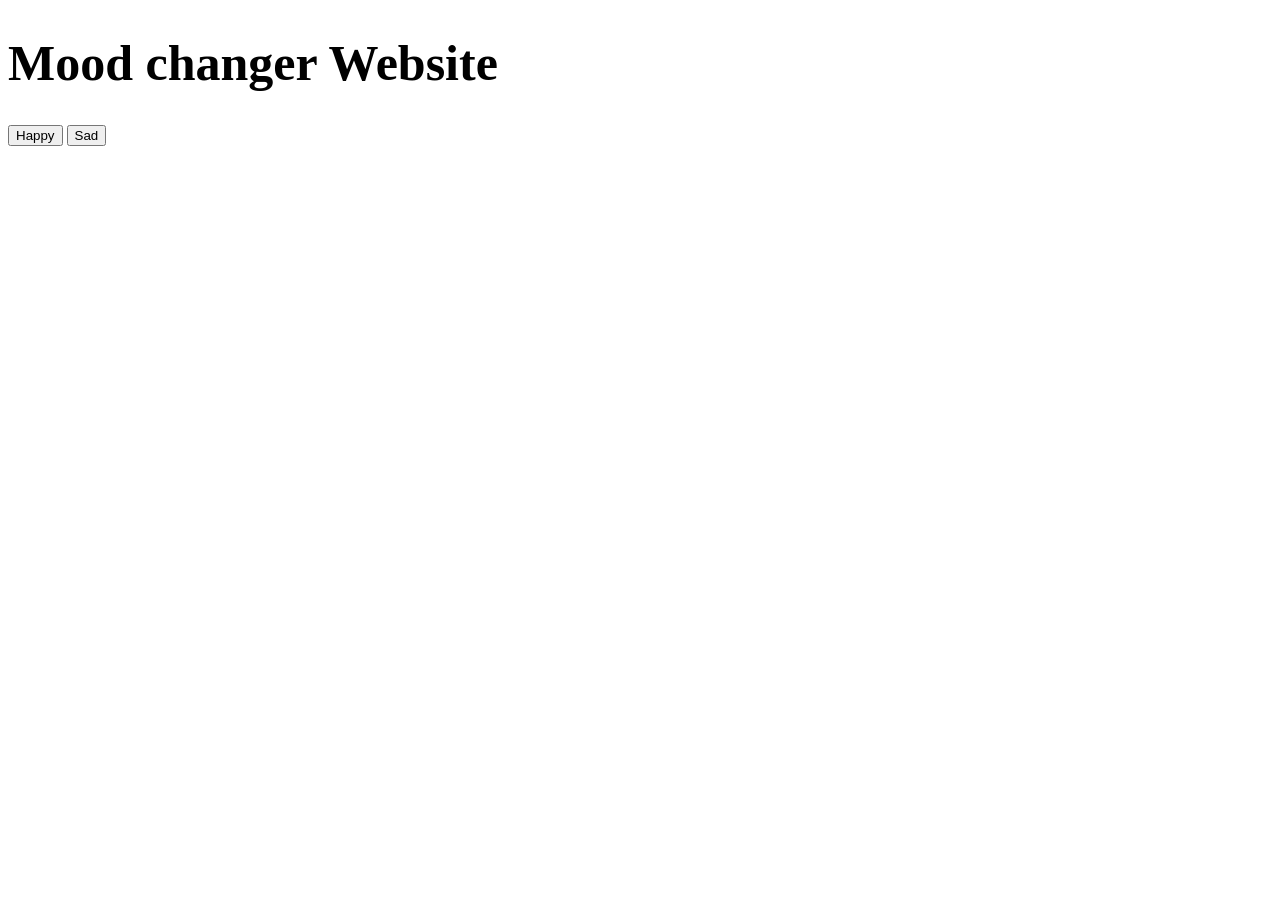
<file: index.html>
<!DOCTYPE html>
<html>
    <head> 
        <title>Mood Changer</title>
        <link rel="stylesheet" href="mood.css">
        <script src="mood.js"></script>
    </head>
    <body>
        <h1 id="moodchange">Mood changer Website</h1>
        
            <button onclick="happymood()">Happy</button>
        </a>
        
            <button onclick="sadmood()">Sad</button>
        </a>
        <img id="happygura" src="happy gura.jpg" alt="gura">
        <img id="sadgura" src="sad gura.jpg" alt="gura">
    </body>
</html>
</file>
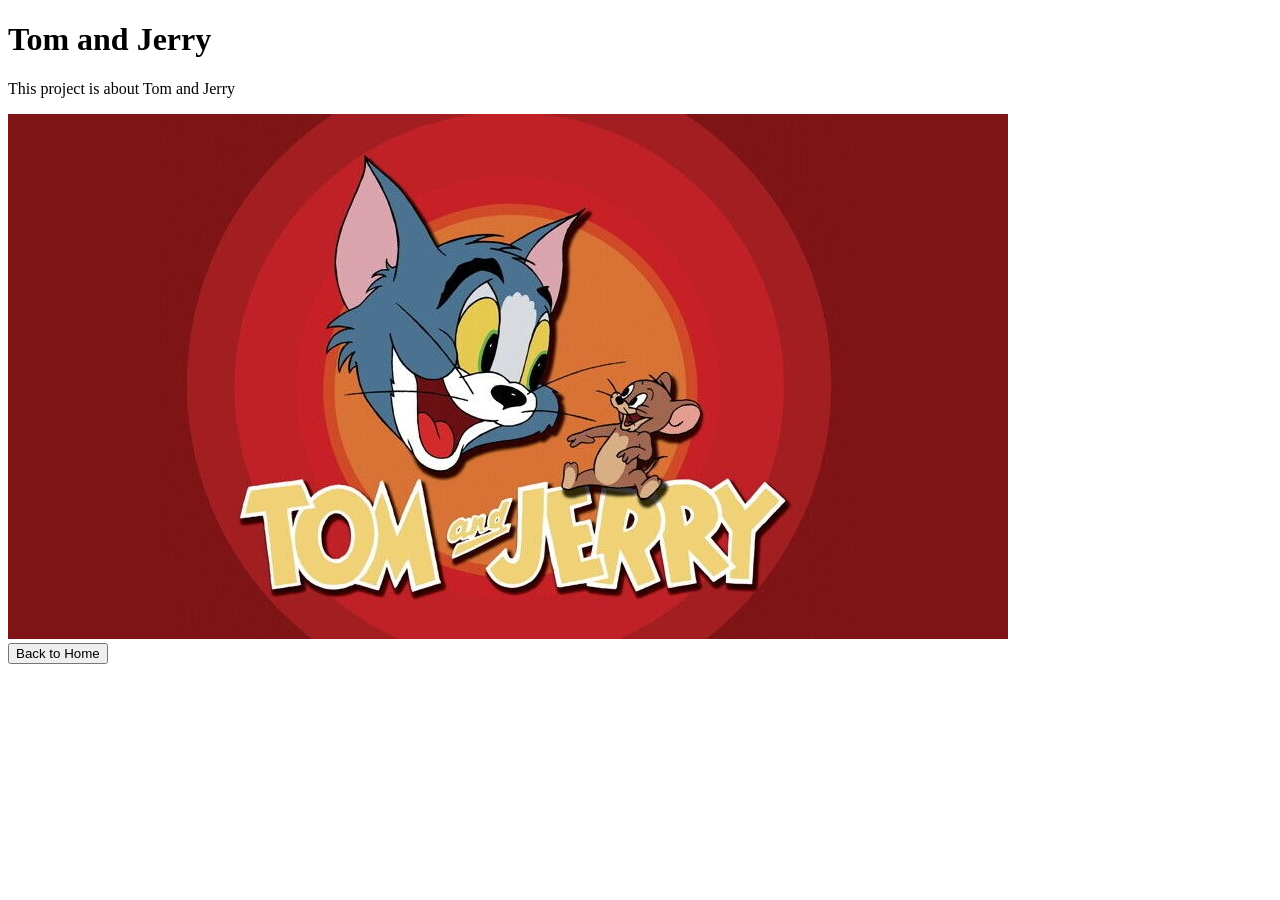
<file: porject_1.html>
<!DOCTYPE html>
<html>
<head>
  <title>Tom and Jerry</title>
  <link rel="stylesheet" href="styles1.css">
</head>
<body>
  <h1>Tom and Jerry</h1>
  <p>This project is about Tom and Jerry</p>
  <img src="tom-and-jerry-logo.jpg" alt="Tom and Jerry">
  <br>
  <a href="index.html">
    <button>Back to Home</button>
  </a>
</body>
</html>
</file>
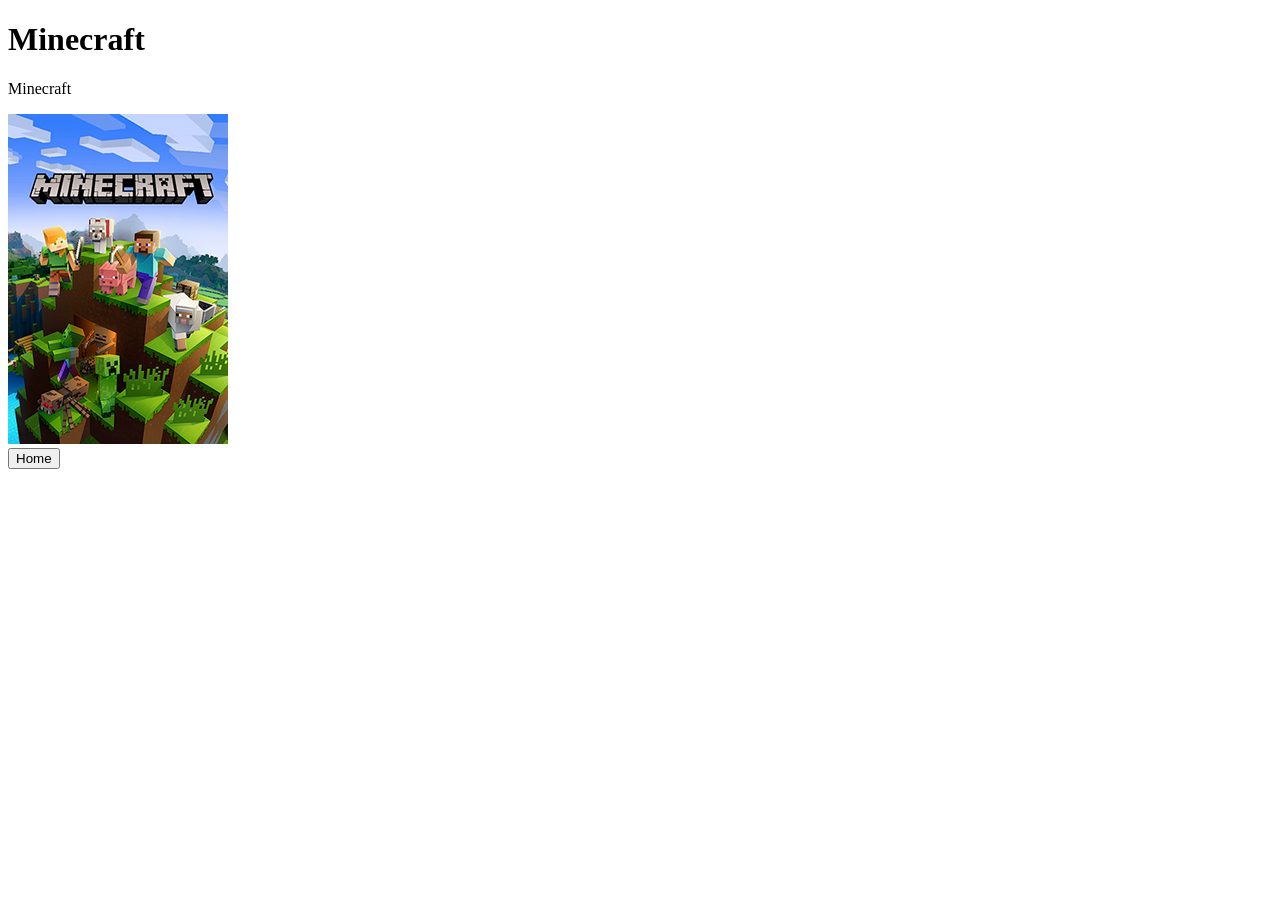
<file: porject_2.html>
<!DOCTYPE html>
<html>
<head>
  <title>Minecraft</title>
  <link rel="stylesheet" href="styles2.css">
</head>
<body>
  <h1>Minecraft</h1>
  <p>Minecraft</p>
  <img src="Minecraft_cover.png" alt="minecraft">
  <br>
  <a href="index.html">
    <button>Home</button>
  </a>
</body>
</html>
</file>
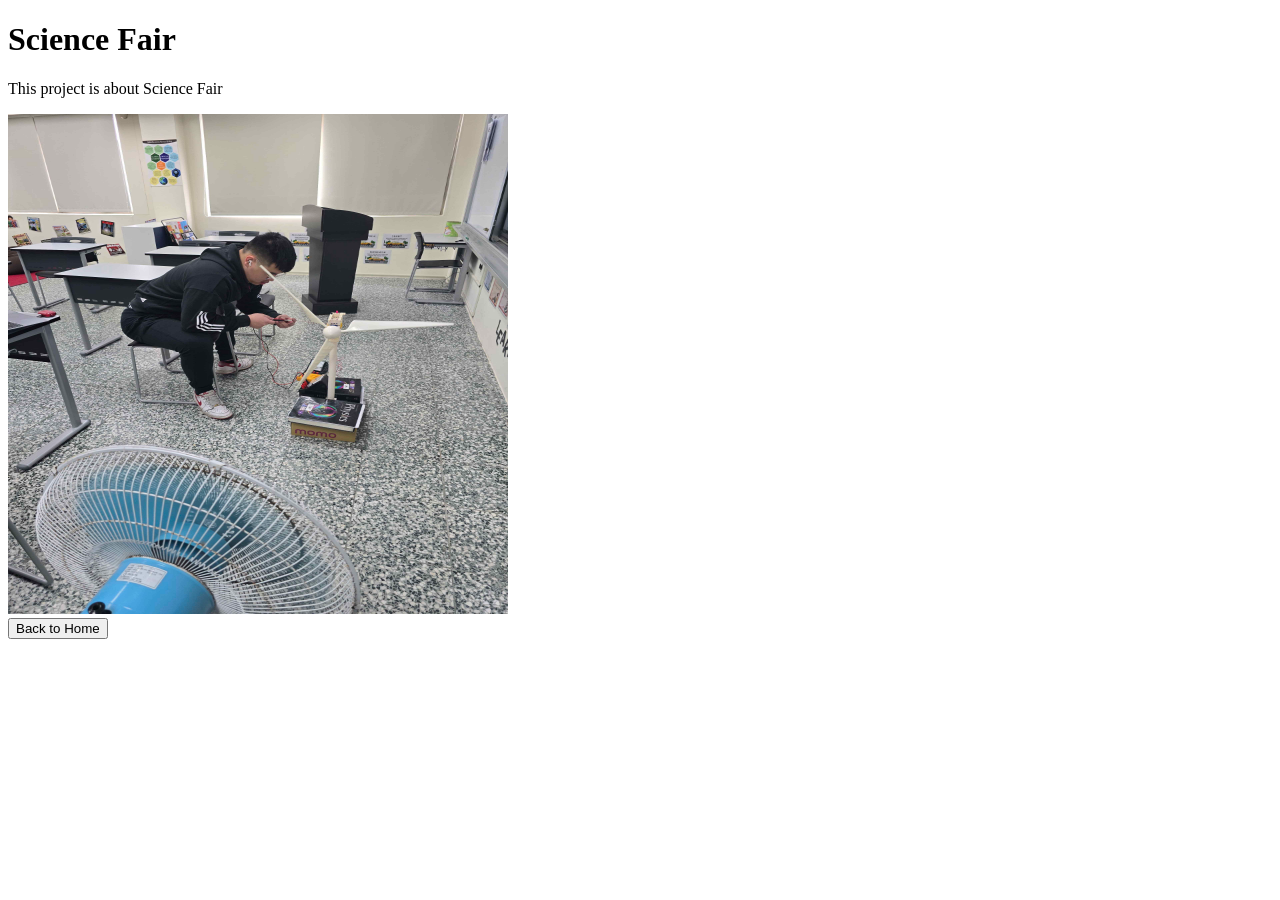
<file: porject_3.html>
<!DOCTYPE html>
<html>
<head>
  <title>Science Fair</title>
  <link rel="stylesheet" href="styles1.css">
</head>
<body>
  <h1>Science Fair</h1>
  <p>This project is about Science Fair</p>
  <img src="windturbine expirament.jpg" alt="Science Fair" style="width:500px;height:500px;">
  <br>
  <a href="index.html">
    <button>Back to Home</button>
  </a>
</body>
</html>
</file>
<file: mood.css>
img {
    visibility: hidden;
}
img:hover{
    opacity:0.7;
}
img {
    position: fixed;
    width: 250px;
    border: 3px solid black;
    border-radius: 10px;
}
h1 {
    font-size: 50px;
}
</file>
<file: styles1.css>
img:hover{
    opacity:0.7  ;
}
</file>
<file: styles2.css>
img:hover{
    opacity:0.7  ;
}
</file>
